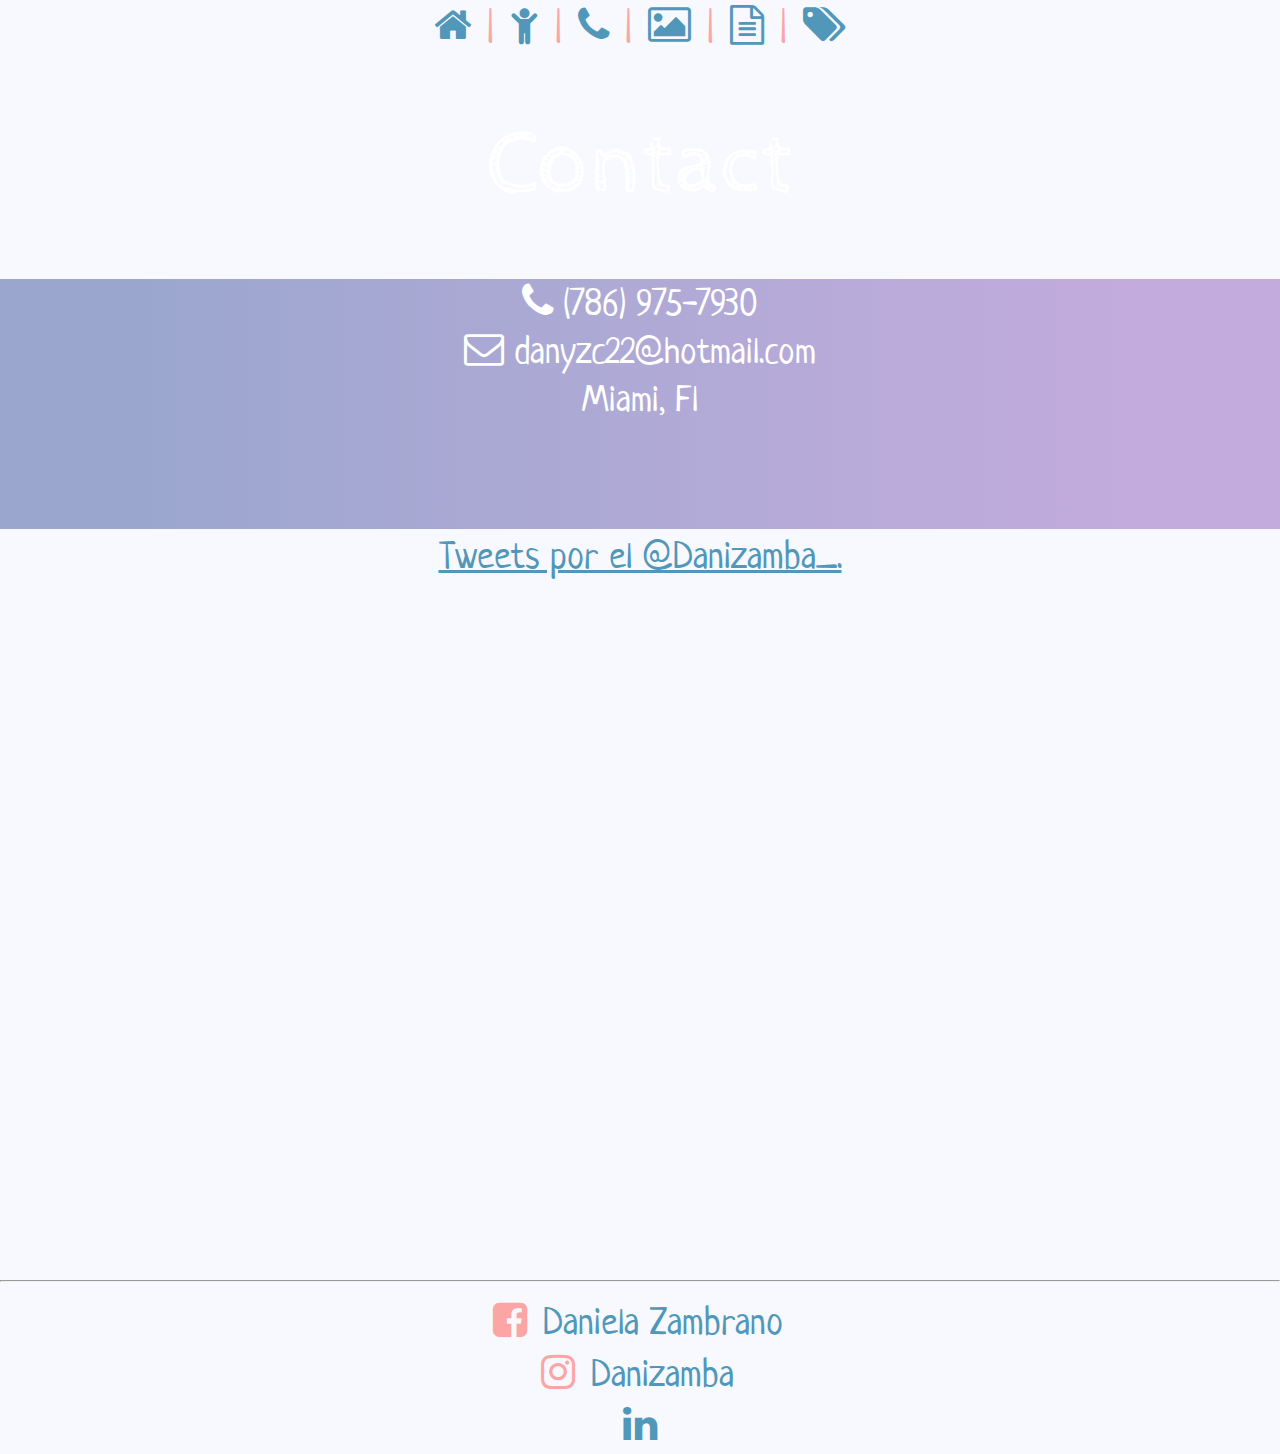
<file: contact.html>
<!doctype html>
  <head>
  <link href='http://fonts.googleapis.com/css?family=Neucha' rel='stylesheet' type='text/css'>
  <link href='http://fonts.googleapis.com/css?family=Cabin+Sketch:700,400' rel='stylesheet' type='text/css'>
  <link rel="stylesheet" href="https://maxcdn.bootstrapcdn.com/font-awesome/4.4.0/css/font-awesome.min.css">
  <link rel="stylesheet" href="style.css">
  <title>Danizamba</title>
 </head>
   <body>
   <nav>
<a href= "index.html"><i class="fa fa-home"></i></a> | <a href= "about.html"> <i class="fa fa-child"></i></a> | <a href= "contact.html"> <i class="fa fa-phone"></i>
 </a> | <a href= "gallery.html"><i class="fa fa-picture-o"></i></a> | <a href="resume.html"><i class="fa fa-file-text-o"></i> </a> | <a href="pricing.html"><i class="fa fa-tags"></i>
</a>
</nav>

<h1> Contact </h1>
  <section>
<p><i class="fa fa-phone fa-2x"></i>  (786) 975-7930 <br> <i class="fa fa-envelope-o fa-2x" ></i>  danyzc22@hotmail.com <br>  Miami, Fl</p>
<br>
</section>
             <a class="twitter-timeline"  href="https://twitter.com/Danizamba_" data-widget-id="641683262365147136">Tweets por el @Danizamba_.</a>
            <script>!function(d,s,id){var js,fjs=d.getElementsByTagName(s)[0],p=/^http:/.test(d.location)?'http':'https';if(!d.getElementById(id)){js=d.createElement(s);js.id=id;js.src=p+"://platform.twitter.com/widgets.js";fjs.parentNode.insertBefore(js,fjs);}}(document,"script","twitter-wjs");</script>

<br>
<!-- SnapWidget -->
<iframe src="http://snapwidget.com/sc/?u=ZGFuaXphbWJhfGlufDE1MHwzfDN8fG5vfDV8bm9uZXxvblN0YXJ0fHllc3xubw==ve=230915" title="Instagram Widget" class="snapwidget-widget"  style="border:none; overflow:hidden; width:500px; height:150px"></iframe>
<br>
<p>
 <iframe src="https://www.google.com/maps/embed?pb=!1m14!1m8!1m3!1d14369.653999345595!2d-80.1885!3d25.789929!3m2!1i1024!2i768!4f13.1!3m3!1m2!1s0x0%3A0x6b04c9fb83a8090c!2sMiami+International+University+of+Art+%26+Design!5e0!3m2!1sen!2sus!4v1434563012026" width="600" height="450" style="border:0"></iframe>
<footer> 
 <hr> 
<nav>

<strong><i class="fa fa-facebook-square"></i>
</strong> <a target="_blank" href="https://www.facebook.com/daniela.zambrano.9843"> Daniela Zambrano</a><br>
<strong> <i class="fa fa-instagram"></i>
</strong> <a target="_blank" href="https://instagram.com/danizamba/"> Danizamba</a><br>
<a target="_blank" href="https://www.linkedin.com/profile/view?id=437494654trk=nav_responsive_tab_profile"><i class="fa fa-linkedin"></i>
 </a><br>
</nav>
</footer> 
</body>
</file>
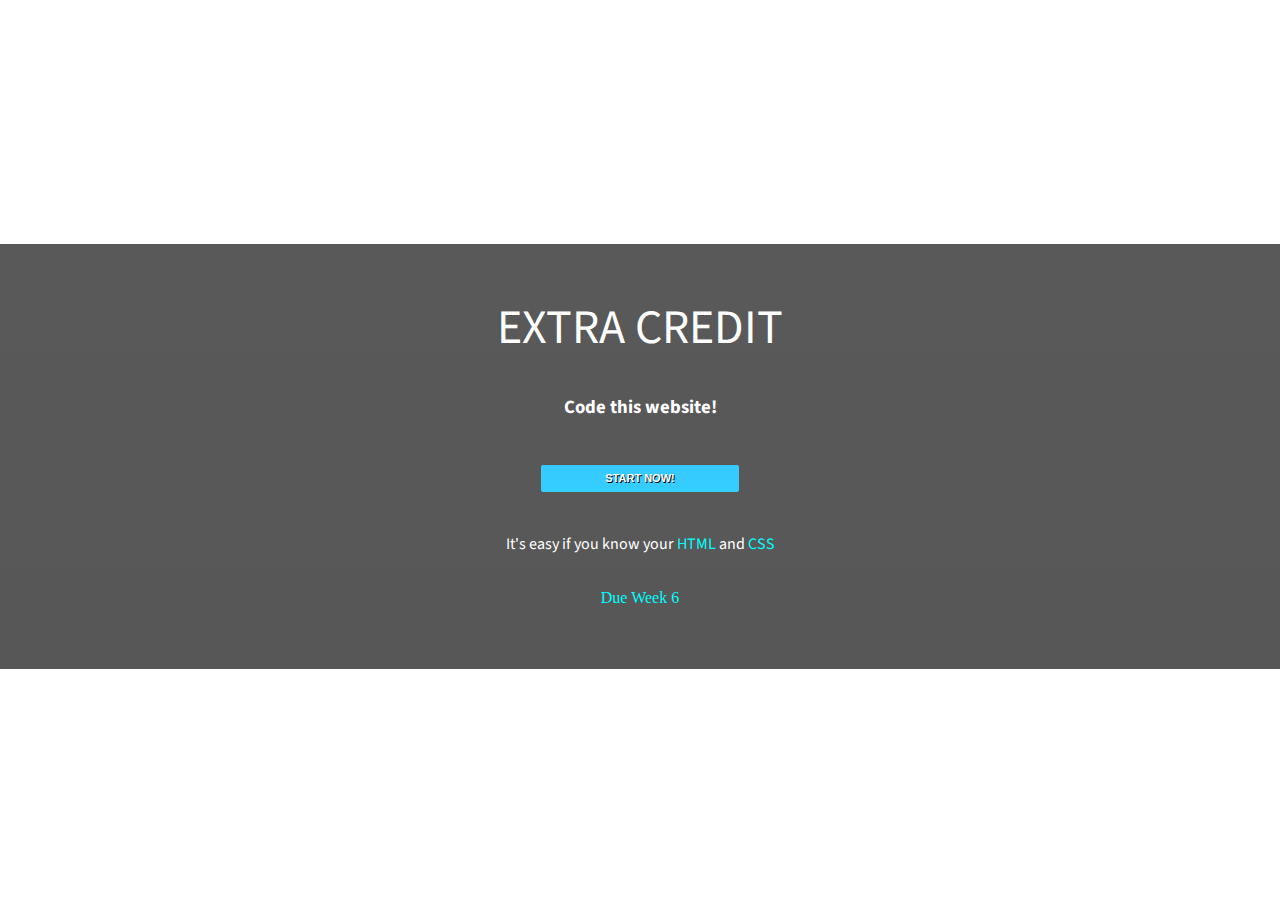
<file: midterm-extra-credit.html>
<!doctype html>
<link href='https://fonts.googleapis.com/css?family=Source+Sans+Pro' rel='stylesheet' type='text/css'>
<style>
  body {
    background-image: url(http://img07.deviantart.net/fcbb/i/2010/363/c/5/sky_background_by_mysticmorning-d35yehm.jpg);
    background-size: cover;
    margin: 0;
  }
  h1 {
    color: white;
    text-align: center;
    text-transform: uppercase;
    font-family: 'Source Sans Pro', sans-serif;
    font-size: 48px;
    font-weight: normal;
   
  
  }
  h3 {
    color: white;
    text-align: center;
    font-family: 'Source Sans Pro', sans-serif;
    
    
    }
    h6 {
      
    color: white;
    text-align: center;
    font-family: 'Source Sans Pro', sans-serif; 
    text-transform: uppercase;
    display:       inline-block;
padding:       8px 64px;
background:    #34ceff url('http://dabuttonfactory.com/button.png?w=1&h=27&bgt=gradient&bgc=38c8ff&ebgc=34ceff') repeat-x;
background:    -moz-linear-gradient(#38c8ff, #34ceff);
background:    -o-linear-gradient(#38c8ff, #34ceff);
background:    -webkit-linear-gradient(#38c8ff, #34ceff);
background:    linear-gradient(#38c8ff, #34ceff);
border-radius: 2px;
color:         #fff;
font:          normal 700 11px/1 "Open Sans", sans-serif;
text-align:    center;
text-shadow:   1px 1px 0 #000;
    }
 
   section {
/* Permalink - use to edit and share this gradient: http://colorzilla.com/gradient-editor/#000000+0,000000+100&amp;0.65+0,0.66+100;Neutral+Density */
background: -moz-linear-gradient(top,  rgba(0,0,0,0.65) 0%, rgba(0,0,0,0.66) 100%); /* FF3.6+ */
background: -webkit-gradient(linear, left top, left bottom, color-stop(0%,rgba(0,0,0,0.65)), color-stop(100%,rgba(0,0,0,0.66))); /* Chrome,Safari4+ */
background: -webkit-linear-gradient(top,  rgba(0,0,0,0.65) 0%,rgba(0,0,0,0.66) 100%); /* Chrome10+,Safari5.1+ */
background: -o-linear-gradient(top,  rgba(0,0,0,0.65) 0%,rgba(0,0,0,0.66) 100%); /* Opera 11.10+ */
background: -ms-linear-gradient(top,  rgba(0,0,0,0.65) 0%,rgba(0,0,0,0.66) 100%); /* IE10+ */
background: linear-gradient(to bottom,  rgba(0,0,0,0.65) 0%,rgba(0,0,0,0.66) 100%); /* W3C */
filter: progid:DXImageTransform.Microsoft.gradient( startColorstr='#a6000000', endColorstr='#a8000000',GradientType=0 ); /* IE6-9 */
     text-align: center;
     height: 425px;
     width: 100%;
     margin-top: 244px;
}
section a{
     color: #fff;
     border: 1px solid #fff;
     padding: 20px;
     text-decoration: none;
     text-transform: uppercase;
     
}
section {
  position: relative;
  color: #fff;
}
section a {
  width: 300px;
  height: 25px;
  padding: 20px;
  position: absolute;
  top: 50%;
  left: 50%;
  margin: -32px 0 0 -170px;
}  
section section a {
    height: 200px;
    width: 400px;
    background: black;
    position: fixed;
    top: 50%;
    left: 50%;
    margin-top: -100px;
    margin-left: -200px;
}
p {
  color: white;
  text-align: center;
  font-family: 'Source Sans Pro', sans-serif;
}
#special{
  color: 	#00ffff;
}
</style>

<section>
  <br>
<h1>extra credit</h1>
<h3>Code this website!</h3>
<h6>Start now!</h6>
<p>It's easy if you know your <span id="special">HTML</span> and <span id="special">CSS</span></p>
<br>
<span id="special">Due Week 6</span> 


</section>
</file>
<file: style.css>
<!doctype html>
    html{ 
   text-align: center;
   position: center;
   background-size: cover;
   }
   
    body{
     margin: 0;
     background-image: url(http://img07.deviantart.net/fcbb/i/2010/363/c/5/sky_background_by_mysticmorning-d35yehm.jpg);
     background-color: GhostWhite;
    color: #FCA5A5;
    font: 'Neucha', cursive;
    background-size: cover;
    text-align: center;
    }
    body,
    nav {
    color: #FCA5A5;
    font: 40px "Neucha",cursive;
    text-align: center;
    }
     
    
    h1 {
      color: #FFF;
      font: 90px 'Cabin Sketch', cursive;
      text-align: center;
    }
    
    h2,
    p{
     color: #FFF;
     font: 37px  'Neucha', cursive;
      text-align: center;
       }
       
       .fa: h1 {
           font-size: 25px;
       }
 
  /* unvisited link */
nav a{
   text-decoration: none;
   background-color: (251,96,73);
   padding: 5px;
   border-radius: 10px;
}
nav a:link, a:link{
    color: #5097B9;
    font: 38px "Neucha",cursive;
}

/* visited link */
nav a:visited, a:visited{
    color: #fff;
}

/* mouse over link */
nav a:hover, a:hover{
    color:#5097B9;
}

/* selected link */
nav a:active, a:active{
    color: #5097B9;
} 

section {
   background: transparent linear-gradient(90deg, rgba(82, 103, 168, 0.56) 10%, rgba(136, 86, 183, 0.47) 90%) repeat scroll 0% 0%;
height: 250px;
width: 100%;
  }
  
 section a {
    color: #FFF;
    border: 1px solid #FFF;
    padding: 20px;
    text-decoration: none;
    text-transform: uppercase;
    border-radius: 3px;
 }
 
 #description {
    height: 205px;
    width: 100%;
 }
body {
footer, hr, table {
   position: center;
}

footer {
    color: #FCA5A5;
    font: 27px "Neucha",cursive;
    text-align: center;
}


element {
    border: medium none;
    width: 100%;
    max-width: 250px;
    height: 340px;
}

#content {
    position: center;
}

iframe {
    position: center;
}

td {
    width: 20px;
}

.fa {
    font-size: 40px;
}
}
</file>
